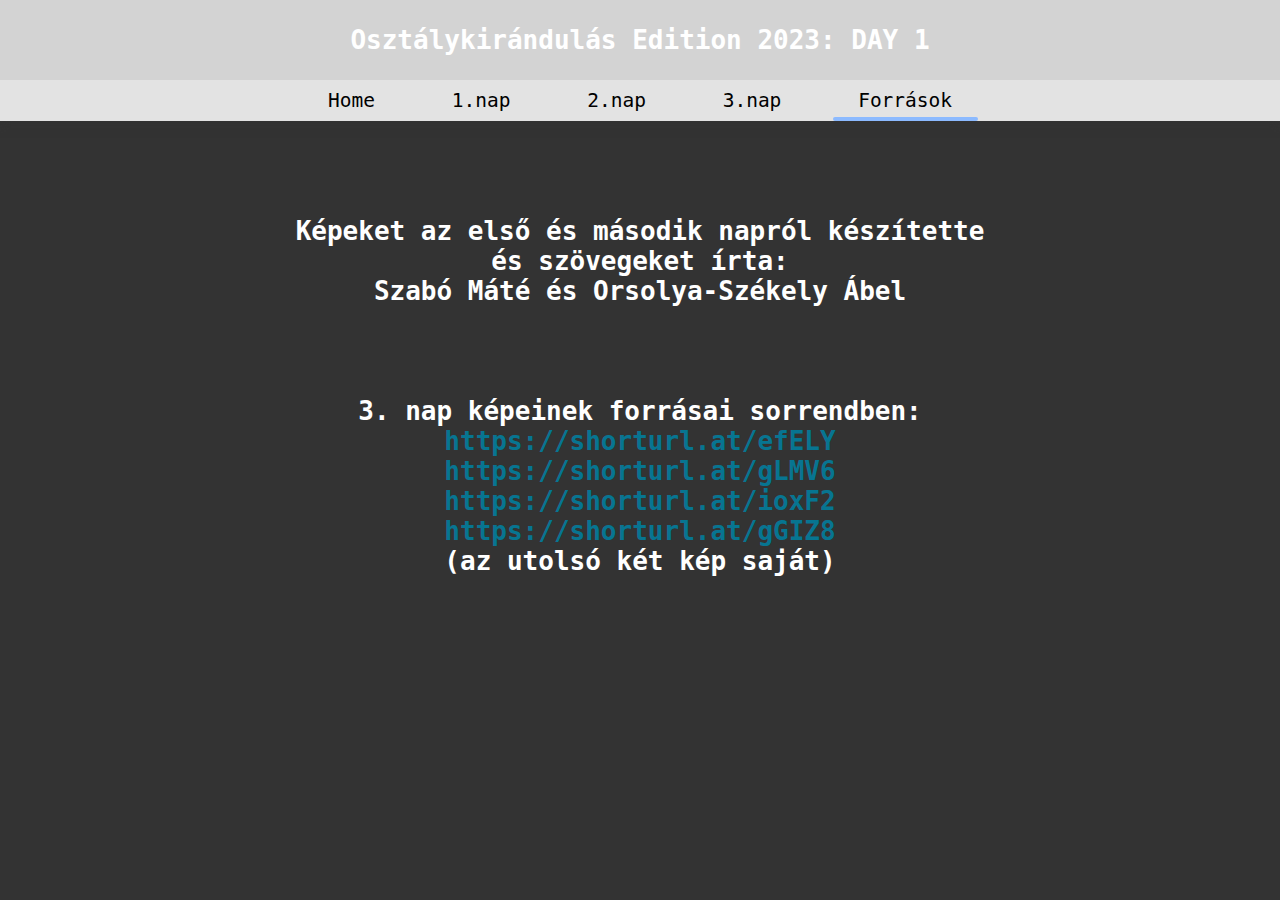
<file: forrasok/index.html>
<!DOCTYPE html>
<html lang="en">
  <head>
    <meta charset="UTF-8" />
    <meta http-equiv="X-UA-Compatible" content="IE=edge" />
    <meta name="viewport" content="width=device-width, initial-scale=1.0" />
    <link rel="stylesheet" href="../src/styles/day.css" />
    <title>Források</title>
  </head>
  <body>
    <header>
      <h1>Osztálykirándulás Edition 2023: DAY 1</h1>
      <div class="nav">
        <a href="../">Home</a>
        <a href="../nap_1/">1.nap</a>
        <a href="../nap_2/">2.nap</a>
        <a href="../nap_3/">3.nap</a>
        <a href="" class="selected">Források</a>
      </div>
    </header>
    <main>
      <h1>
        Képeket az első és második napról készítette <br />és szövegeket írta:
        <br />Szabó Máté és Orsolya-Székely Ábel
      </h1>
      <h1>
        3. nap képeinek forrásai sorrendben: <br />
        <a href="https://shorturl.at/efELY">https://shorturl.at/efELY</a><br />
        <a href="https://shorturl.at/gLMV6">https://shorturl.at/gLMV6</a><br />
        <a href="https://shorturl.at/ioxF2">https://shorturl.at/ioxF2</a><br />
        <a href="https://shorturl.at/gGIZ8">https://shorturl.at/gGIZ8</a><br />
        <p>(az utolsó két kép saját)</p>
      </h1>
    </main>
  </body>
  <style>
    h1 {
      padding-top: 10vh;
      text-align: center;
      color: white;
    }
    main {
      height: 100%;
    }
    body,
    html {
      height: 100%;
    }
    a {
      text-decoration: none;
      color: rgba(0, 130, 163, 0.863);
    }
  </style>
</html>
</file>
<file: src/styles/day.css>
* {
  margin: 0;
  padding: 0;
  font-family: monospace;
}

html,
body {
  min-height: 100%;
  width: 100%;
  display: flex;
  flex-flow: column;
}

/* nav */
header {
  height: auto;
  background-color: #e3e3e3;
  box-shadow: 0 2px 10px #333;
  z-index: 100;
  top: 0;
  position: sticky;
  width: 100%;
}

header h1 {
  text-align: center;
  padding-top: 25px;
  padding-bottom: 25px;
  background: #d3d3d3;
}

.nav {
  display: flex;
  height: auto;
  justify-content: center;
  align-items: stretch;
  flex-wrap: wrap;
}

.nav a {
  margin-left: 1vw;
  margin-right: 1vw;
  padding: 1vh 2vw 1vh 2vw;
  text-decoration: none;
  color: black;
  font-size: 1.5em;
  display: inline-block;
  position: relative;
}

.nav a::before {
  content: "";
  position: absolute;
  width: 100%;
  height: 4px;
  border-radius: 4px;
  background-color: #8cbaff;
  bottom: 0;
  left: 0;
  transform: scaleX(0);
  transition: transform 0.3s ease-in-out;
}

.nav a:hover:not(.selected)::before {
  transform: scaleX(1);
}

.selected::before {
  content: "";
  position: absolute;
  width: 100%;
  height: 4px;
  border-radius: 4px;
  bottom: 0;
  left: 0;
  transform-origin: right;
  background-color: #8cbaff;
  transform: scaleX(1) !important;
}

/* main */
main {
  background-color: #333;
  padding: 5px;
  flex: 1 1 auto;
  padding-bottom: 3%;
}

header {
  flex: 0 1 auto;
}

section {
  display: flex;
  flex-direction: column;
  justify-content: center;
}

section h1 {
  color: white;
  background-color: #44444487;

  text-align: center;
  margin-top: 3%;
  padding-top: 2%;
  padding-bottom: 2%;
  display: block;
}

#first-title {
  margin-top: 0;
}

section p {
  font-size: 1.5em;
  padding-left: 3vw;
  padding-right: 3vw;
  text-align: justify;
  color: white;
  width: 50%;
}

section img {
  width: 25%;
  margin-top: 2%;
  margin-right: 2%;
  filter: drop-shadow(-2px 2px 4px #222);
  border-radius: 1vh;
}

section div {
  display: flex;
  align-items: center;
  justify-content: center;
}

span {
  text-align: right;
  font-size: 0.6em;
  width: 100%;
  display: block;
}

.reveal {
  position: relative;
  transform: translateY(150px);
  opacity: 0;
  transition: 1.5s all ease;
}

.reveal.active {
  transform: translateY(0);
  opacity: 1;
}

/* footer */
footer {
  flex: 0 1 40px;
  background-color: #666;
  display: flex;
  justify-content: center;
  align-items: center;
}

footer p {
  text-align: center;
  color: white;
  font-size: 1.2em;
}
</file>
